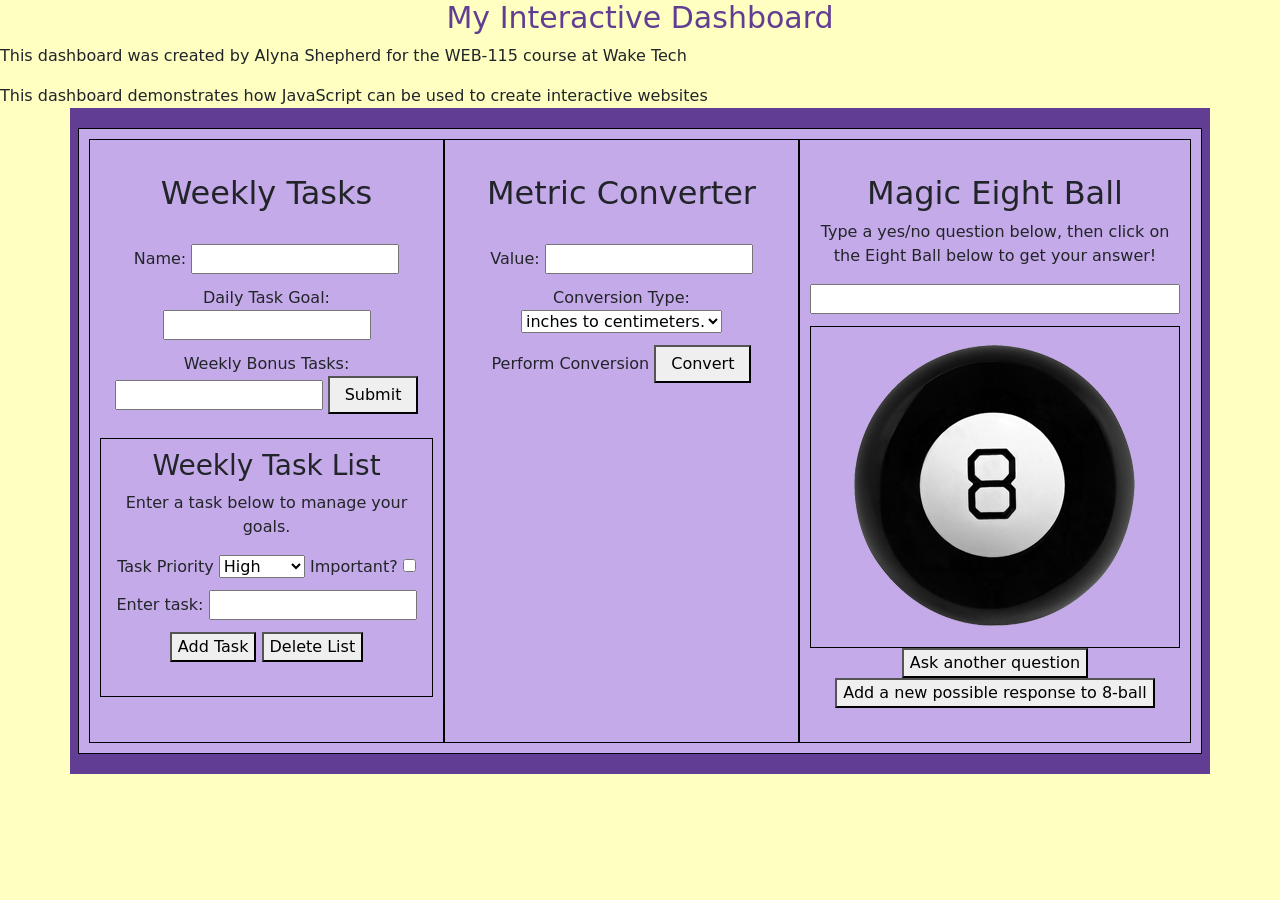
<file: index.html>
<!DOCTYPE html>
<html lang="en">

<head>
    <meta charset="UTF-8">
    <meta name="viewport" content="width=device-width", initial-scale=1.0">
    <title>Interactive Dashboard - Shepherd</title>
    <!-- Bootstrap  -->
    <link href="https://cdn.jsdelivr.net/npm/bootstrap@5.3.8/dist/css/bootstrap.min.css" rel="stylesheet"
        integrity="sha384-sRIl4kxILFvY47J16cr9ZwB07vP4J8+LH7qKQnuqkuIAvNWLzeN8tE5YBujZqJLB" crossorigin="anonymous">
    <script defer src="https://cdn.jsdelivr.net/npm/bootstrap@5.3.8/dist/js/bootstrap.bundle.min.js"
        integrity="sha384-FKyoEForCGlyvwx9Hj09JcYn3nv7wiPVlz7YYwJrWVcXK/BmnVDxM+D2scQbITxI"
        crossorigin="anonymous"></script>
</head>

<body>
    <h1>My Interactive Dashboard</h1>
    <p>
        This dashboard was created by Alyna Shepherd for the WEB-115 course at Wake Tech
    </p>
    <link rel="stylesheet" href="css/style.css">
    <script>
        document.write("This dashboard demonstrates how JavaScript can be used to create interactive websites");
    </script>
    <!--The <noscript> is for web browsers with JavaScript rendering disabled-->
    <noscript>
        Unfortunately, your web browser does not support JavaScript
    </noscript>
    <div class="container">
        <div class="row">
            <!-- Dashboard Content -->
            <div class="col" id="weekly-tasks">
                <script defer src="js/task-manager.js"></script>
                <br>
                <h2 class="heading">Weekly Tasks</h2>
                <form>
                    <br>
                    <label>Name:</label>
                    <input type="text" id="name">
                    <br>
                    <label>Daily Task Goal:</label>
                    <input type="number" id="daily-goal">
                    <br>
                    <label>Weekly Bonus Tasks:</label>
                    <input type="number" id="bonus-tasks">
                    <button id="goal-btn">Submit</button>
                </form>
                <p id="goal-message"></p>
                <div id="task-list">
                    <h3>Weekly Task List</h3>
                    <p>Enter a task below to manage your goals.</p>
                    <form>
                        <label>Task Priority</label>
                        <select id="task-priority">
                            <option value="high">High</option>
                            <option value="medium">Medium</option>    
                            <option value="low">Low</option>
                        </select>
                        <label>Important?</label>
                        <input type="checkbox" id="important-task">
                        <br>
                        <label>Enter task:</label>
                        <input type="text" id="task-name">
                        <button id="add-task">Add Task</button>
                        <button id="delete-list">Delete List</button>
                        <br>
                    </form>
                </div>
            </div>
            <div class="col" id="metric-converter">
                <script defer src="js/metric-converter.js"></script>
                <br>
                <h2 class="heading">Metric Converter</h2>
                <form>
                    <br>
                    <label>Value:</label>
                    
                    <input type="float" id="value">
                    <br>
                    <label>Conversion Type:</label>
                    <select id="conversions">
                        <option value="in to cm">inches to centimeters.</option>
                        <option value="ft to cm">feet to centimeters</option>
                        <option value="yd to m">yards to meters</option>
                        <option value="mi to km">miles to kilometers</option>
                        <option value="cm to in">centimeters to inches</option>
                        <option value="cm to ft">centimeters to feet</option>
                        <option value="m to yd">meters to yards</option>
                        <option value="km to mi">kilometers to miles</option>
                    </select>
                    <br>
                    <label>Perform Conversion</label>
                    <button id="convert-btn">Convert</button>
                </form>
                <br>
                <p id="conversion-output"></p>

            </div>

            <div class="col" id="magic-eight-ball"> 
                <script src="js/magic-eight-ball.js" defer></script>﻿
                <link rel="stylesheet" href="css/magic-eight-ball.css">
                <h2 class="heading">Magic Eight Ball</h2>
                <form>
                    <p>Type a yes/no question below, then click on the Eight Ball below to get your answer!</p>
                    <input id="question" name="question" size="40">
                    <div id="magicEightBall">
                        <div id="circle"></div>
                        <img id="ball" src="img/magic-eight-ball.png" />
                    </div>
                    <button id="reset" name="reset" type="reset">Ask another question</button>
                    <button id="addResponse" name="addResponse">Add a new possible response to 8-ball</button>
                </form>
                <br>
            </div>
        </div>
    </div>
</body>

</html>
</file>
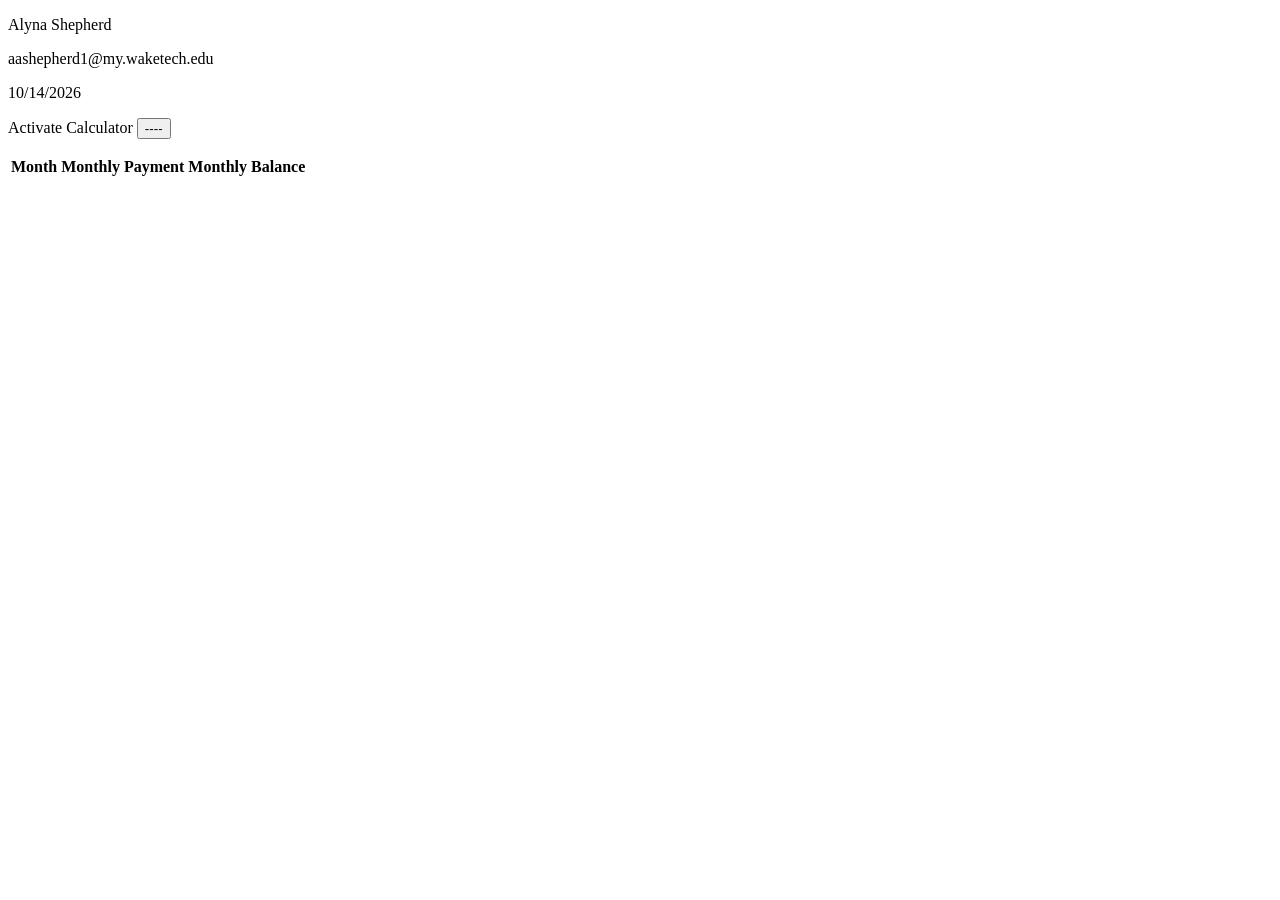
<file: codingExam.html>
<!DOCTYPE html>
<html lang="en">

<head>
    <meta charset="UTF-8">
    <meta name="viewport" content="width=device-width, initial-scale=1.0">
    <title>A_Shepherd_Coding_Exam</title>
</head>

<body>
    <p>Alyna Shepherd</p>
    <p>aashepherd1@my.waketech.edu</p>
    <p>10/14/2026</p>

    <script defer>

        function amortizationCaluclator() {
            let loanAmount = prompt("Enter your loan amount (without commas): ");
            let termAmount = prompt("Enter your loan term in years (30 or 15)");

            if (termAmount != 15 && termAmount != 30) {
                window.alert("Error: loan term must be either 15 or 30 years!")
                return;
            }

            let interestRate = 0.0575;
            let monthlyPayment;
            let totalInterest;
            let mortgageAmount;
            let totalMonths = termAmount * 12;

            loanAmount = Number(loanAmount);
            termAmount = Number(termAmount);

            monthlyPayment = (((interestRate / 12) * loanAmount) / (1 - Math.pow(1 + (interestRate / 12), (termAmount * -12))));
            totalInterest = (monthlyPayment * termAmount * 12) - loanAmount;
            mortgageAmount = loanAmount + totalInterest;


            let monthlyBalance = mortgageAmount;
            let currentMonth = 1;
            let tableRef = document.getElementById("amortization-table");


            document.getElementById("mortgage-term").innerHTML = "Mortgage term in years: " + termAmount.toFixed(2);
            document.getElementById("interest-rate").innerHTML = "Mortgage interest rate: " + interestRate * 100 + "%";
            document.getElementById("mortgage-amount").innerHTML = "Mortgage amount: " + mortgageAmount.toFixed(2);
            document.getElementById("total-interest").innerHTML = "Total interest amount: " + totalInterest.toFixed(2);
            document.getElementById("total-mortgage-amount").innerHTML = "Total mortgage amount: " + mortgageAmount.toFixed(2);

            while (monthlyBalance > 0 && currentMonth <= totalMonths) {
                let newRow = document.createElement("tr");
                let month = document.createElement("td");
                let payment = document.createElement("td");
                let balance = document.createElement("td");

                monthlyBalance = monthlyBalance - monthlyPayment;

                if (monthlyBalance < 0) {
                    monthlyBalance = 0;
                }


                month.append(currentMonth++);
                payment.append(monthlyPayment.toFixed(2));
                balance.append(monthlyBalance.toFixed(2));

                tableRef.appendChild(newRow);
                newRow.appendChild(month);
                newRow.appendChild(payment);
                newRow.appendChild(balance);

                if (monthlyBalance <= 0 || currentMonth === totalMonths) {
                    document.getElementById("end").innerHTML = "This is the Ending amortization Calculator...";
                    break;
                }

            }


        };


    </script>

    <div>
        <label>Activate Calculator</label>
        <button id="Button1" onclick="amortizationCaluclator()">----</button>

        <p id="mortgage-term"></p>
        <p id="interest-rate"></p>
        <p id="mortgage-amount"></p>
        <p id="total-interest"></p>
        <p id="total-mortgage-amount"></p>
        <p id="monthly-payment"></p>
        <p id="monthly-balance"></p>

        <table id="amortization-table">
            <tr>
                <th>Month</th>
                <th>Monthly Payment</th>
                <th>Monthly Balance</th>
            </tr>

        </table>
        <p id="end"></p>
    </div>
</body>

</html>
</file>
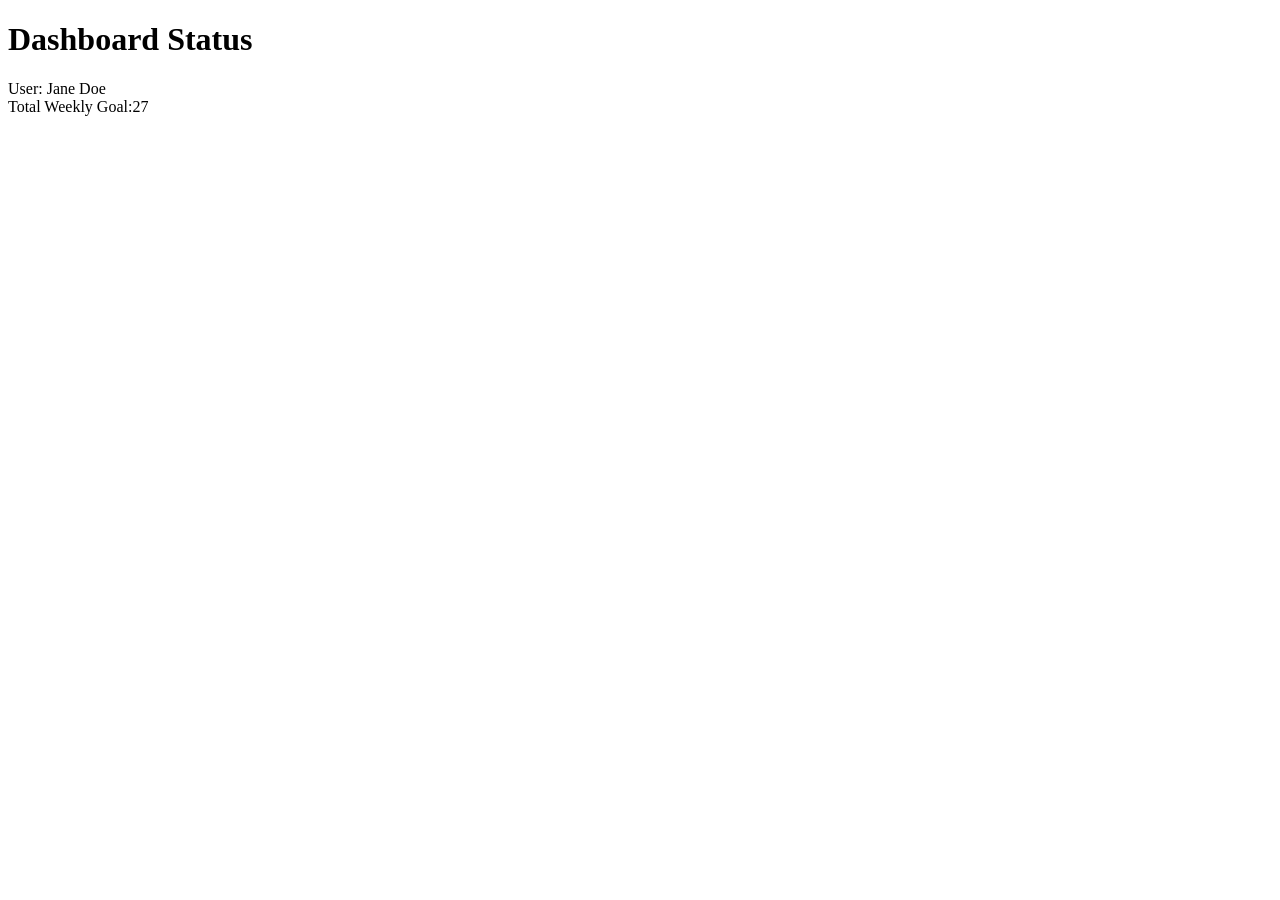
<file: debug.html>
<!DOCTYPE html>
<html lang="en">
<head>
    <meta charset="UTF-8">
    <title>JavaScript Debugging Exercise</title>
</head>
<body>
    <h1>Dashboard Status</h1>
    <div id="display"></div>
 
    <script>
        // Weekly Goal: Calculate the total weekly task goal for a user.
        
        // Declare variables and values
        let userName = "Jane Doe";
        let dailyGoal = 5;
        //FIXED: Removed parenthesis to convert bonusTasks from string to number
        let bonusTasks = 2; 
 
        // Output message to console
        //FIXED: Added missing parenthesis to console.log
        console.log("Checking status for: " + userName); 
 
        // Calculate weekly goal based on number of workdays (5) per week
        // FIXED: changed typo dialyGoal to dailyGoal, and 15 to 5
        let weeklyGoal = dailyGoal * 5; 
 
        // Add bonusTasks to weeklyGoal. 
        // Note: Check for data type issues
        //FIXED: changed - operator to + operator
        let totalGoal = weeklyGoal + bonusTasks; 
 
        // Output results to web page
        document.write("User: " + userName + "<br>");
        //FIXED: moved closing parenthesis to no longer encompass the + and totalGoal
        document.write("Total Weekly Goal:"  + totalGoal);
 
    </script>
</body>
</html>
</file>
<file: css/style.css>
h1{
    color : rgb(98, 61, 148);
    font-size: 30px;
    text-align: center;
}
body{
    background-color: rgb(254, 255, 192);
}

input{
    margin-bottom: 12px;
    display: inline-block;
}

#goal-btn{
    padding: 5px 15px;
    cursor: pointer;
}

#convert-btn{
    padding: 5px 15px;
    cursor: pointer;
}
select{
    margin-bottom: 12px;
    display: inline-block;
}

.container {
    display: grid;
    grid-template-columns: repeat(auto-fit, minmax(200px, 1fr));

    background-color: rgb(98, 61, 148);
    padding: 20px;
    justify-content: center;
}

.container div{
    background-color: rgb(197, 170, 233);
    border: 1px solid black;
    padding: 10px;
}

#weekly-tasks{
    text-align: center;
}
#metric-converter{
    text-align: center;
}

ul{
    display: inline-block;
    text-align: left;
}

#task{
    text-align: left;
}

#task-check{
    width: 20px;
    height: 20px;
}
</file>
<file: css/magic-eight-ball.css>
#magic-eight-ball {
  max-width: 410px;
  text-align: center;
  margin: auto;
}

#circle {
  font-size: 12pt;
  background-color: white;
  color: black;
  position: absolute;
  margin-left: 70px;
  margin-top: 70px;
  height: 150px;
  width: 150px;
  border-radius: 50%;
  text-wrap: wrap;
  display: none;
}


img:active {
  animation: shake 1s;
  animation-iteration-count: infinite;
}

img:visited {
  animation: none;
}
@keyframes shake {
  0% { transform: translate(1px, 1px) rotate(0deg);  }
  10% { transform: translate(-1px, -2px) rotate(-1deg); }
  20% { transform: translate(-3px, 0px) rotate(1deg); }
  30% { transform: translate(3px, 2px) rotate(0deg); }
  40% { transform: translate(1px, -1px) rotate(1deg); }
  50% { transform: translate(-1px, 2px) rotate(-1deg); }
  60% { transform: translate(-3px, 1px) rotate(0deg); }
  70% { transform: translate(3px, 1px) rotate(-1deg); }
  80% { transform: translate(-1px, -1px) rotate(1deg); }
  90% { transform: translate(1px, 2px) rotate(0deg); }
  100% { transform: translate(1px, -2px) rotate(-1deg); }
}
</file>
